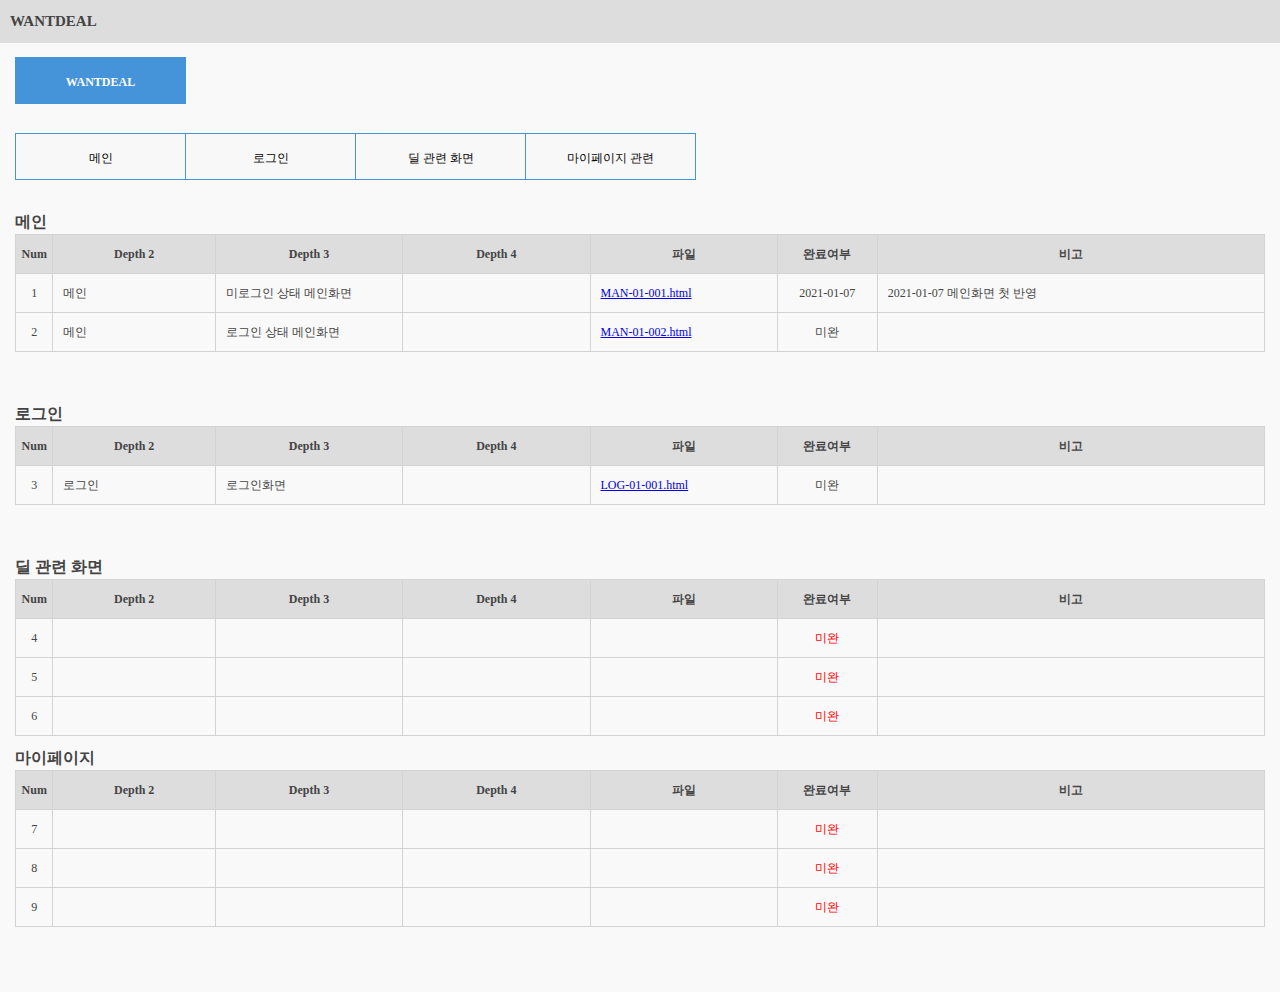
<file: publish/index.html>
<!DOCTYPE html>
<html>

<head>
    <meta charset="UTF-8">
    <title>WANTDEAL - Publish List</title>
    <link rel="stylesheet" type="text/css" href="css/style.css">
    <style type="text/css">
        body {
            background-color: #f9f9f9;
        }
        
        img {
            width: auto !important
        }
        
        * {
            font-size: 12px
        }
        
        .table_type1 {
            margin-bottom: 50px;
        }
        
        .table_type1 tbody tr td:nth-child(1) {
            text-align: center;
        }
        
        .table_type1 tbody tr:hover td {
            background-color: #eeeedd;
        }
        
        .red {
            color: #ff0000;
        }
        
        .green {
            color: #11ff55;
        }
        
        .blue {
            color: #0000ee;
        }
        
        .line {
            text-decoration: line-through;
        }
    </style>
    <script type="text/javascript" src="js/jquery-1.11.3.min.js"></script>
    <script type="text/javascript">
        $(document).ready(function() {
            $('.table_type1 tbody tr').each(function(i) {
                $(this).children('td:eq(0)').text(i + 1);
            })

            $('.mainLink li a').click(function() {
                var i = $(this).parent('li').index();

                $('.mainLink li').removeClass('active');
                $(this).parent().addClass('active');

                $('#content_list').find('.section').hide();
                $('#content_list .tab' + i).show();
            });

            //$('#content_list').find('.section').hide().end().find('.tab0').show();
        })
    </script>
</head>

<body>
    <div id="wrap">

        <div id="content_guide">
            <h1 class="title">WANTDEAL</h1>
        </div>

        <!-- content_list -->
        <div id="content_list">

            <div class="tab_wrap">
                <ul class="tab_line">
                    <li class="active"><a href="#none"><span>WANTDEAL</span></a></li>
                </ul>
            </div>

            <div class="tab_wrap mainLink">
                <ul class="tab_line">
                    <li><a href="#none"><span>메인</span></a></li>
                    <li><a href="#none"><span>로그인</span></a></li>
                    <li><a href="#none"><span>딜 관련 화면</span></a></li>
                    <li><a href="#none"><span>마이페이지 관련</span></a></li>
                </ul>
            </div>

            <!-- section -->
            <div class="section tab0">
                <h2>메인
                    <!--strong style="color:#ff0000;">화면설계서 V1.2 적용완료</strong-->
                </h2>
                <table class="table_type1">
                    <colgroup>
                        <col style="width:3%">
                        <col style="width:13%">
                        <col style="width:15%">
                        <col style="width:15%">
                        <col style="width:15%">
                        <col style="width:8%">
                        <col style="width:auto">
                    </colgroup>
                    <thead>
                        <tr>
                            <th>Num</th>
                            <th>Depth 2</th>
                            <th>Depth 3</th>
                            <th>Depth 4</th>
                            <th>파일</th>
                            <th>완료여부</th>
                            <th>비고</th>
                        </tr>
                    </thead>
                    <tbody>
                        <tr>
                            <td></td>
                            <td>메인</td>
                            <td>미로그인 상태 메인화면</td>
                            <td></td>
                            <td><a href="./html/MAN-01-001.html" target="_blank">MAN-01-001.html</a></td>
                            <td class="c">2021-01-07</td>
                            <td>2021-01-07 메인화면 첫 반영</td>
                        </tr>
                        <tr>
                            <td></td>
                            <td>메인</td>
                            <td>로그인 상태 메인화면</td>
                            <td></td>
                            <td><a href="./html/MAN-01-002.html" target="_blank">MAN-01-002.html</a></td>
                            <td class="c">미완</td>
                            <td></td>
                        </tr>
                    </tbody>
                </table>
            </div>
            <!-- section -->

            <!-- section -->
            <div class="section tab1">
                <h2>로그인
                    <!--strong style="color:#ff0000;">화면설계서 V1.2 적용완료</strong-->
                </h2>
                <table class="table_type1">
                    <colgroup>
                        <col style="width:3%">
                        <col style="width:13%">
                        <col style="width:15%">
                        <col style="width:15%">
                        <col style="width:15%">
                        <col style="width:8%">
                        <col style="width:auto">
                    </colgroup>
                    <thead>
                        <tr>
                            <th>Num</th>
                            <th>Depth 2</th>
                            <th>Depth 3</th>
                            <th>Depth 4</th>
                            <th>파일</th>
                            <th>완료여부</th>
                            <th>비고</th>
                        </tr>
                    </thead>
                    <tbody>
                        <tr>
                            <td></td>
                            <td>로그인</td>
                            <td>로그인화면</td>
                            <td></td>
                            <td><a href="./html/LOG-01-001.html" target="_blank">LOG-01-001.html</a></td>
                            <td class="c">미완</td>
                            <td></td>
                        </tr>
                    </tbody>
                </table>
            </div>
            <!-- section -->

            <!-- section -->
            <div class="section tab2">
                <h2>딜 관련 화면</h2>
                <table class="table_type1" style="margin-bottom:10px;">
                    <colgroup>
                        <col style="width:3%">
                        <col style="width:13%">
                        <col style="width:15%">
                        <col style="width:15%">
                        <col style="width:15%">
                        <col style="width:8%">
                        <col style="width:auto">
                    </colgroup>
                    <thead>
                        <tr>
                            <th>Num</th>
                            <th>Depth 2</th>
                            <th>Depth 3</th>
                            <th>Depth 4</th>
                            <th>파일</th>
                            <th>완료여부</th>
                            <th>비고</th>
                        </tr>
                    </thead>
                    <tbody>
                        <tr>
                            <td></td>
                            <td></td>
                            <td></td>
                            <td></td>
                            <td>
                                <a href="../html/off/OFF-01-001.html" target="_blank"></a>
                            </td>
                            <td class="c red">미완</td>
                            <td></td>
                        </tr>
                        <tr>
                            <td></td>
                            <td></td>
                            <td></td>
                            <td></td>
                            <td>
                                <a href="../html/cer/CER-03-001.html" target="_blank"></a>
                            </td>
                            <td class="c red">미완</td>
                            <td></td>
                        </tr>
                        <tr>
                            <td></td>
                            <td></td>
                            <td></td>
                            <td></td>
                            <td>
                                <a href="../html/off/OFF-02-001.html" target="_blank"></a>
                            </td>
                            <td class="c red">미완</td>
                            <td></td>
                        </tr>
                    </tbody>
                </table>
            </div>
            <!-- section -->

            <!-- section -->
            <div class="section tab3">
                <h2>마이페이지
                    <!--strong style="color:#ff0000;">화면설계서 V1.2 적용완료</strong-->
                </h2>
                <table class="table_type1">
                    <colgroup>
                        <col style="width:3%">
                        <col style="width:13%">
                        <col style="width:15%">
                        <col style="width:15%">
                        <col style="width:15%">
                        <col style="width:8%">
                        <col style="width:auto">
                    </colgroup>
                    <thead>
                        <tr>
                            <th>Num</th>
                            <th>Depth 2</th>
                            <th>Depth 3</th>
                            <th>Depth 4</th>
                            <th>파일</th>
                            <th>완료여부</th>
                            <th>비고</th>
                        </tr>
                    </thead>
                    <tbody>
                        <tr>
                            <td></td>
                            <td></td>
                            <td></td>
                            <td></td>
                            <td>
                                <a href="../html/jon/JON-01-001.html" target="_blank"></a>
                            </td>
                            <td class="c red">미완</td>
                            <td></td>
                        </tr>
                        <tr>
                            <td></td>
                            <td></td>
                            <td></td>
                            <td></td>
                            <td>
                                <a href="../html/jon/JON-02-001.html" target="_blank"></a>
                            </td>
                            <td class="c red">미완</td>
                            <td></td>
                        </tr>
                        <tr>
                            <td></td>
                            <td></td>
                            <td></td>
                            <td></td>
                            <td>
                                <a href="../html/jon/JON-03-001.html" target="_blank"></a>
                            </td>
                            <td class="c red">미완</td>
                            <td></td>
                        </tr>
                    </tbody>
                </table>
            </div>
            <!-- section -->
        </div>
        <!-- content_list -->
    </div>
</body>

</html>
</file>
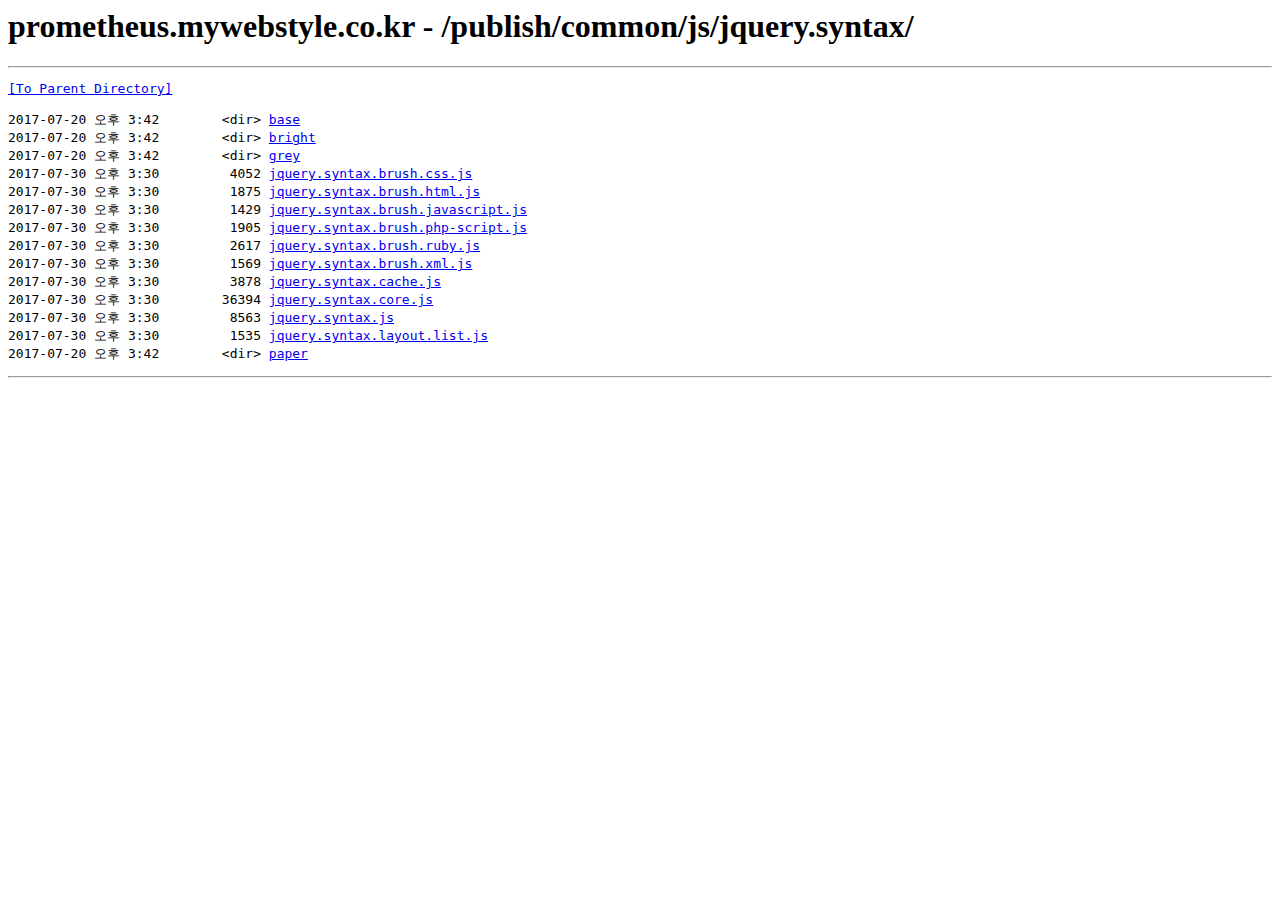
<file: publish/common/js/jquery.syntax/index.html>
<html>
<!-- Mirrored from prometheus.mywebstyle.co.kr/publish/common/js/jquery.syntax/ by HTTrack Website Copier/3.x [XR&CO'2014], Tue, 16 Oct 2018 07:08:24 GMT -->
<!-- Added by HTTrack --><meta http-equiv="content-type" content="text/html;charset=UTF-8" /><!-- /Added by HTTrack -->
<head><title>prometheus.mywebstyle.co.kr - /publish/common/js/jquery.syntax/</title></head><body><H1>prometheus.mywebstyle.co.kr - /publish/common/js/jquery.syntax/</H1><hr>

<pre><A HREF="http://prometheus.mywebstyle.co.kr/publish/common/js/">[To Parent Directory]</A><br><br>2017-07-20 오후 3:42        &lt;dir&gt; <A HREF="base/index.html">base</A><br>2017-07-20 오후 3:42        &lt;dir&gt; <A HREF="bright/index.html">bright</A><br>2017-07-20 오후 3:42        &lt;dir&gt; <A HREF="grey/index.html">grey</A><br>2017-07-30 오후 3:30         4052 <A HREF="jquery.syntax.brush.css.js">jquery.syntax.brush.css.js</A><br>2017-07-30 오후 3:30         1875 <A HREF="jquery.syntax.brush.html.js">jquery.syntax.brush.html.js</A><br>2017-07-30 오후 3:30         1429 <A HREF="jquery.syntax.brush.javascript.js">jquery.syntax.brush.javascript.js</A><br>2017-07-30 오후 3:30         1905 <A HREF="jquery.syntax.brush.php-script.js">jquery.syntax.brush.php-script.js</A><br>2017-07-30 오후 3:30         2617 <A HREF="jquery.syntax.brush.ruby.js">jquery.syntax.brush.ruby.js</A><br>2017-07-30 오후 3:30         1569 <A HREF="jquery.syntax.brush.xml.js">jquery.syntax.brush.xml.js</A><br>2017-07-30 오후 3:30         3878 <A HREF="jquery.syntax.cache.js">jquery.syntax.cache.js</A><br>2017-07-30 오후 3:30        36394 <A HREF="jquery.syntax.core.js">jquery.syntax.core.js</A><br>2017-07-30 오후 3:30         8563 <A HREF="jquery.syntax.js">jquery.syntax.js</A><br>2017-07-30 오후 3:30         1535 <A HREF="jquery.syntax.layout.list.js">jquery.syntax.layout.list.js</A><br>2017-07-20 오후 3:42        &lt;dir&gt; <A HREF="paper/index.html">paper</A><br></pre><hr></body>
<!-- Mirrored from prometheus.mywebstyle.co.kr/publish/common/js/jquery.syntax/ by HTTrack Website Copier/3.x [XR&CO'2014], Tue, 16 Oct 2018 07:08:28 GMT -->
</html>
</file>
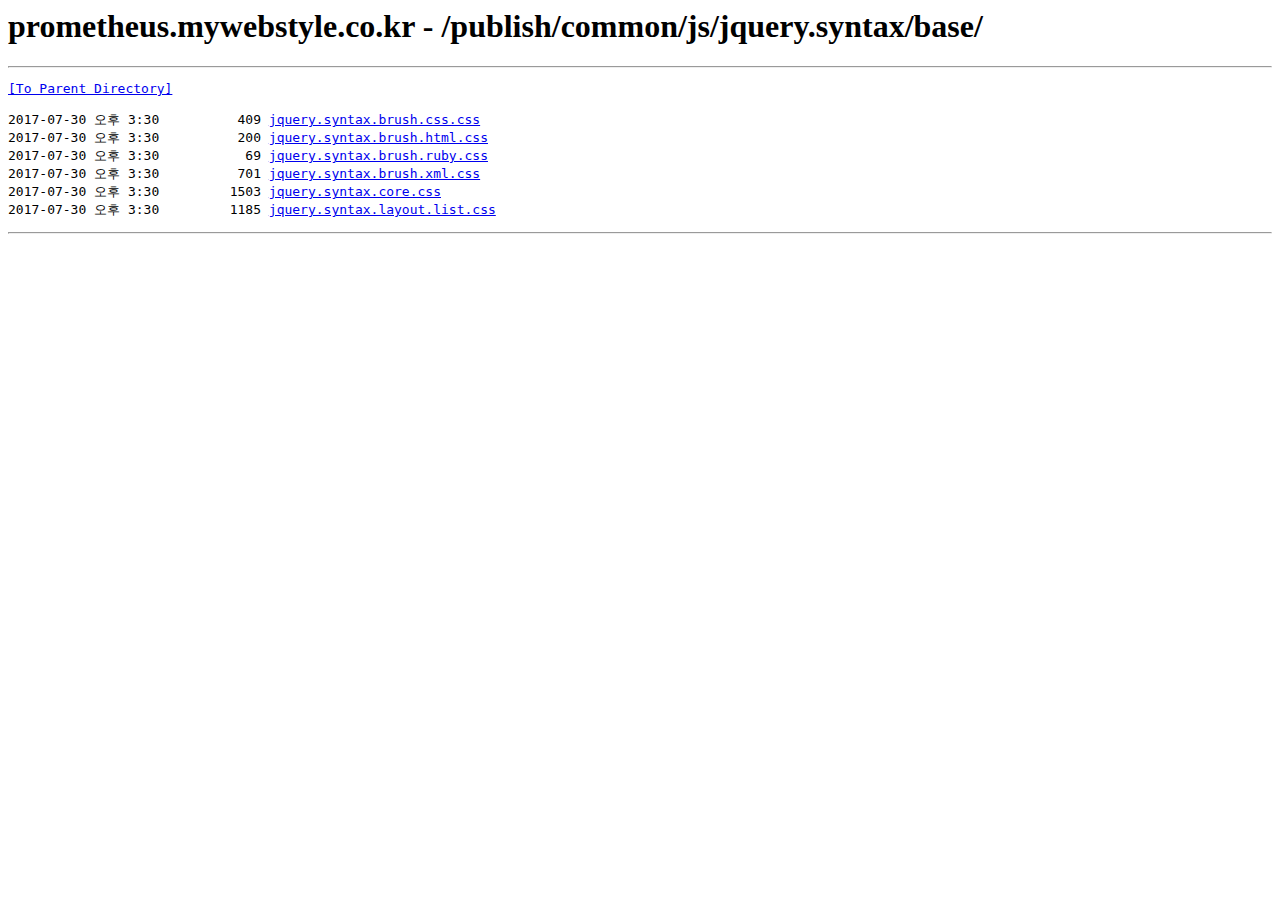
<file: publish/common/js/jquery.syntax/base/index.html>
<html>
<!-- Mirrored from prometheus.mywebstyle.co.kr/publish/common/js/jquery.syntax/base/ by HTTrack Website Copier/3.x [XR&CO'2014], Tue, 16 Oct 2018 07:08:28 GMT -->
<!-- Added by HTTrack --><meta http-equiv="content-type" content="text/html;charset=UTF-8" /><!-- /Added by HTTrack -->
<head><title>prometheus.mywebstyle.co.kr - /publish/common/js/jquery.syntax/base/</title></head><body><H1>prometheus.mywebstyle.co.kr - /publish/common/js/jquery.syntax/base/</H1><hr>

<pre><A HREF="../index.html">[To Parent Directory]</A><br><br>2017-07-30 오후 3:30          409 <A HREF="jquery.syntax.brush.css.css">jquery.syntax.brush.css.css</A><br>2017-07-30 오후 3:30          200 <A HREF="jquery.syntax.brush.html.css">jquery.syntax.brush.html.css</A><br>2017-07-30 오후 3:30           69 <A HREF="jquery.syntax.brush.ruby.css">jquery.syntax.brush.ruby.css</A><br>2017-07-30 오후 3:30          701 <A HREF="jquery.syntax.brush.xml.css">jquery.syntax.brush.xml.css</A><br>2017-07-30 오후 3:30         1503 <A HREF="jquery.syntax.core.css">jquery.syntax.core.css</A><br>2017-07-30 오후 3:30         1185 <A HREF="jquery.syntax.layout.list.css">jquery.syntax.layout.list.css</A><br></pre><hr></body>
<!-- Mirrored from prometheus.mywebstyle.co.kr/publish/common/js/jquery.syntax/base/ by HTTrack Website Copier/3.x [XR&CO'2014], Tue, 16 Oct 2018 07:08:29 GMT -->
</html>
</file>
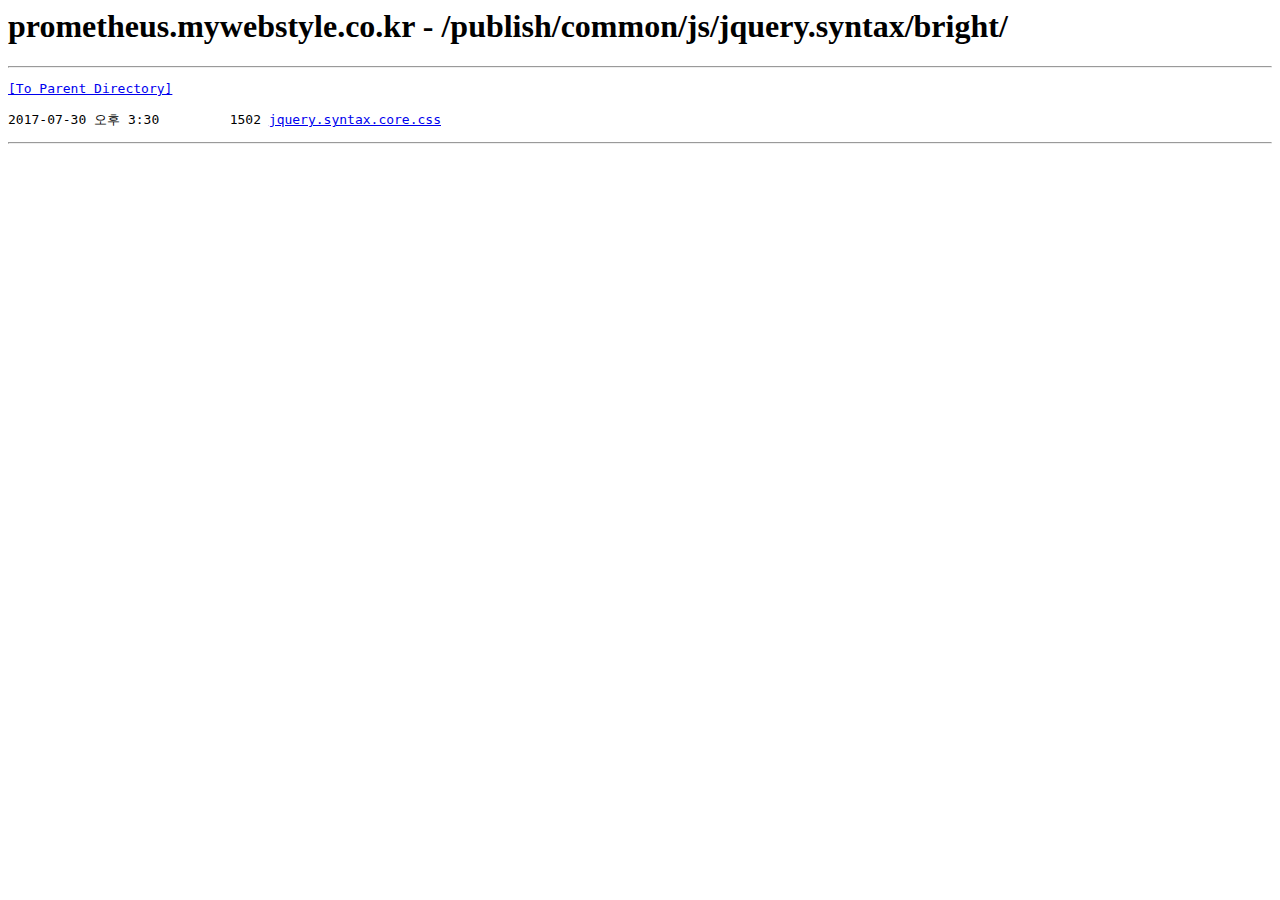
<file: publish/common/js/jquery.syntax/bright/index.html>
<html>
<!-- Mirrored from prometheus.mywebstyle.co.kr/publish/common/js/jquery.syntax/bright/ by HTTrack Website Copier/3.x [XR&CO'2014], Tue, 16 Oct 2018 07:08:30 GMT -->
<!-- Added by HTTrack --><meta http-equiv="content-type" content="text/html;charset=UTF-8" /><!-- /Added by HTTrack -->
<head><title>prometheus.mywebstyle.co.kr - /publish/common/js/jquery.syntax/bright/</title></head><body><H1>prometheus.mywebstyle.co.kr - /publish/common/js/jquery.syntax/bright/</H1><hr>

<pre><A HREF="../index.html">[To Parent Directory]</A><br><br>2017-07-30 오후 3:30         1502 <A HREF="jquery.syntax.core.css">jquery.syntax.core.css</A><br></pre><hr></body>
<!-- Mirrored from prometheus.mywebstyle.co.kr/publish/common/js/jquery.syntax/bright/ by HTTrack Website Copier/3.x [XR&CO'2014], Tue, 16 Oct 2018 07:08:30 GMT -->
</html>
</file>
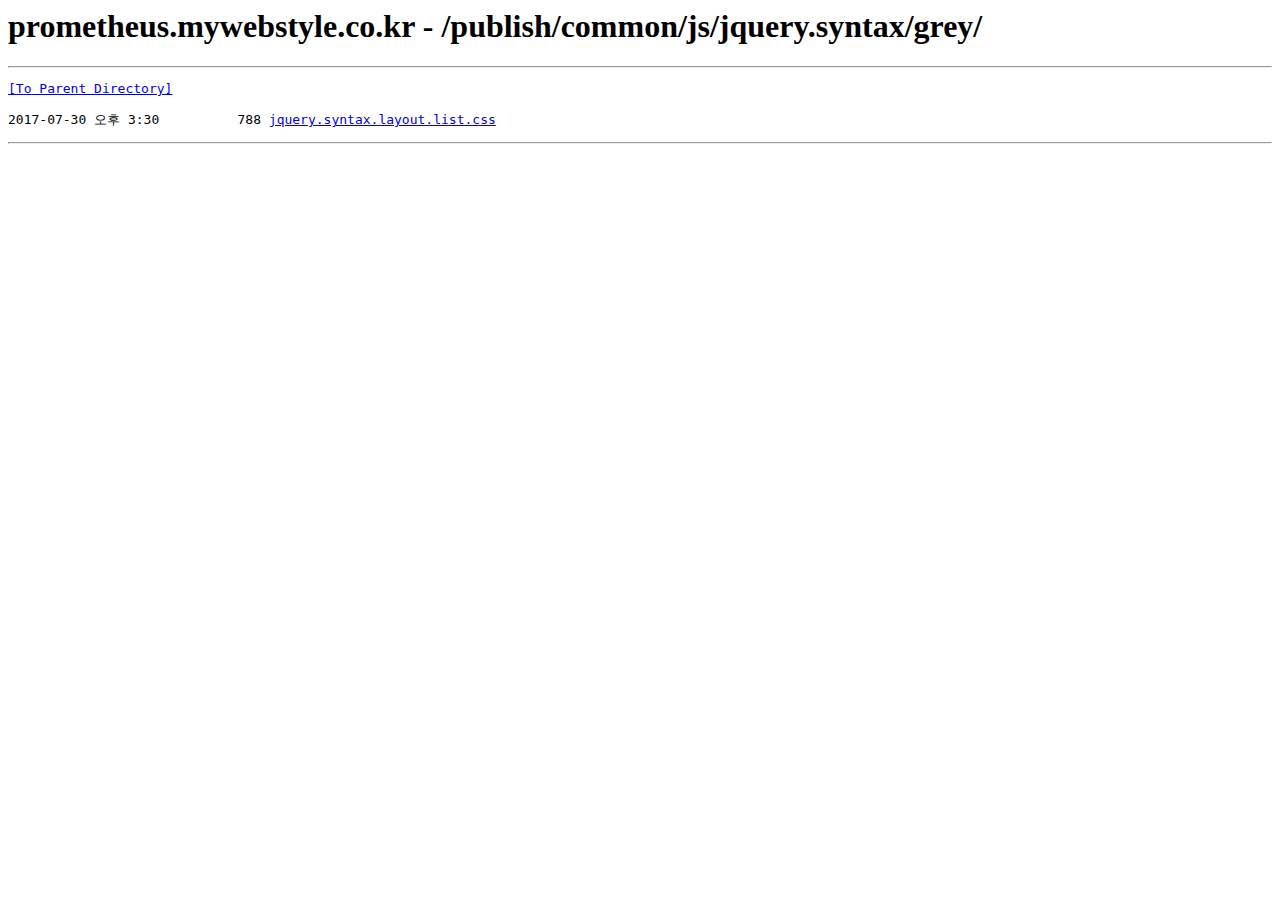
<file: publish/common/js/jquery.syntax/grey/index.html>
<html>
<!-- Mirrored from prometheus.mywebstyle.co.kr/publish/common/js/jquery.syntax/grey/ by HTTrack Website Copier/3.x [XR&CO'2014], Tue, 16 Oct 2018 07:08:30 GMT -->
<!-- Added by HTTrack --><meta http-equiv="content-type" content="text/html;charset=UTF-8" /><!-- /Added by HTTrack -->
<head><title>prometheus.mywebstyle.co.kr - /publish/common/js/jquery.syntax/grey/</title></head><body><H1>prometheus.mywebstyle.co.kr - /publish/common/js/jquery.syntax/grey/</H1><hr>

<pre><A HREF="../index.html">[To Parent Directory]</A><br><br>2017-07-30 오후 3:30          788 <A HREF="jquery.syntax.layout.list.css">jquery.syntax.layout.list.css</A><br></pre><hr></body>
<!-- Mirrored from prometheus.mywebstyle.co.kr/publish/common/js/jquery.syntax/grey/ by HTTrack Website Copier/3.x [XR&CO'2014], Tue, 16 Oct 2018 07:08:30 GMT -->
</html>
</file>
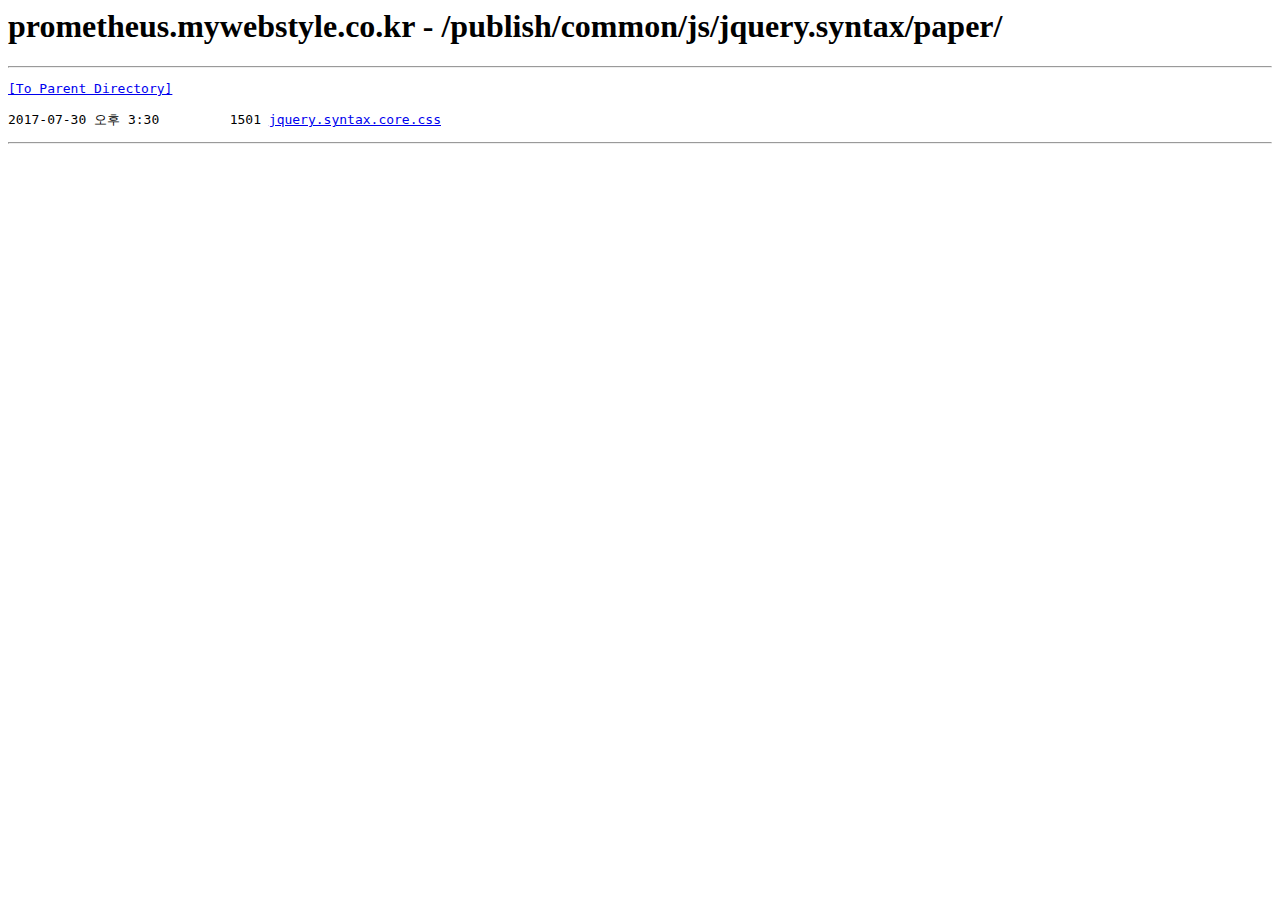
<file: publish/common/js/jquery.syntax/paper/index.html>
<html>
<!-- Mirrored from prometheus.mywebstyle.co.kr/publish/common/js/jquery.syntax/paper/ by HTTrack Website Copier/3.x [XR&CO'2014], Tue, 16 Oct 2018 07:08:32 GMT -->
<!-- Added by HTTrack --><meta http-equiv="content-type" content="text/html;charset=UTF-8" /><!-- /Added by HTTrack -->
<head><title>prometheus.mywebstyle.co.kr - /publish/common/js/jquery.syntax/paper/</title></head><body><H1>prometheus.mywebstyle.co.kr - /publish/common/js/jquery.syntax/paper/</H1><hr>

<pre><A HREF="../index.html">[To Parent Directory]</A><br><br>2017-07-30 오후 3:30         1501 <A HREF="jquery.syntax.core.css">jquery.syntax.core.css</A><br></pre><hr></body>
<!-- Mirrored from prometheus.mywebstyle.co.kr/publish/common/js/jquery.syntax/paper/ by HTTrack Website Copier/3.x [XR&CO'2014], Tue, 16 Oct 2018 07:08:32 GMT -->
</html>
</file>
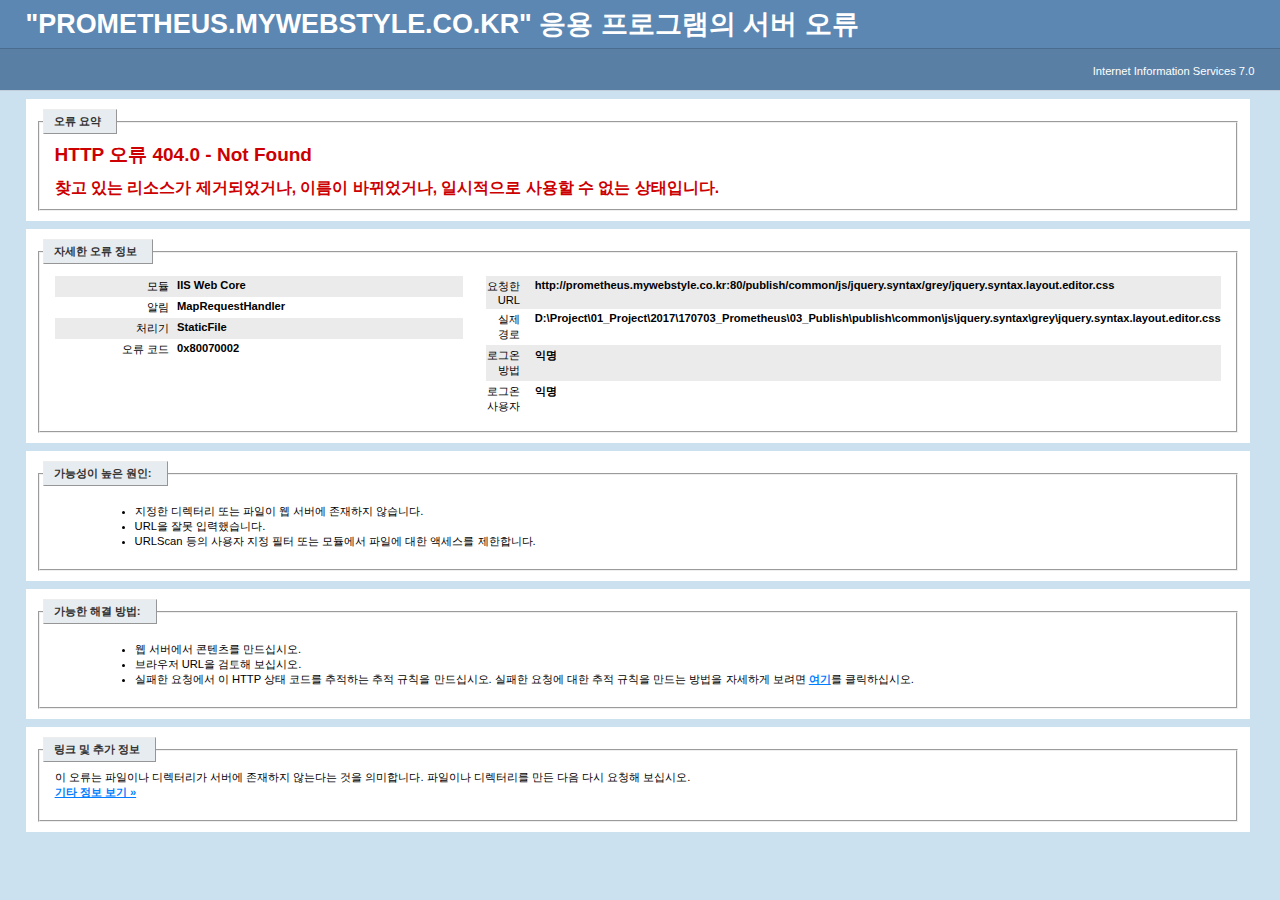
<file: publish/common/js/jquery.syntax/grey/jquery.syntax.layout.editor.html>
<!DOCTYPE html PUBLIC "-//W3C//DTD XHTML 1.0 Strict//EN" "http://www.w3.org/TR/xhtml1/DTD/xhtml1-strict.dtd"> 
<html xmlns="http://www.w3.org/1999/xhtml"> 
<head> 
<title>IIS 7.0 자세한 오류 - 404.0 - Not Found</title> 
<style type="text/css"> 
<!-- 
body{margin:0;font-size:.7em;font-family:Verdana,Arial,Helvetica,sans-serif;background:#CBE1EF;} 
code{margin:0;color:#006600;font-size:1.1em;font-weight:bold;} 
.config_source code{font-size:.8em;color:#000000;} 
pre{margin:0;font-size:1.4em;word-wrap:break-word;} 
ul,ol{margin:10px 0 10px 40px;} 
ul.first,ol.first{margin-top:5px;} 
fieldset{padding:0 15px 10px 15px;} 
.summary-container fieldset{padding-bottom:5px;margin-top:4px;} 
legend.no-expand-all{padding:2px 15px 4px 10px;margin:0 0 0 -12px;} 
legend{color:#333333;padding:4px 15px 4px 10px;margin:4px 0 8px -12px;_margin-top:0px; 
 border-top:1px solid #EDEDED;border-left:1px solid #EDEDED;border-right:1px solid #969696; 
 border-bottom:1px solid #969696;background:#E7ECF0;font-weight:bold;font-size:1em;} 
a:link,a:visited{color:#007EFF;font-weight:bold;} 
a:hover{text-decoration:none;} 
h1{font-size:2.4em;margin:0;color:#FFF;} 
h2{font-size:1.7em;margin:0;color:#CC0000;} 
h3{font-size:1.4em;margin:10px 0 0 0;color:#CC0000;} 
h4{font-size:1.2em;margin:10px 0 5px 0; 
}#header{width:96%;margin:0 0 0 0;padding:6px 2% 6px 2%;font-family:"trebuchet MS",Verdana,sans-serif; 
 color:#FFF;background-color:#5C87B2; 
}#content{margin:0 0 0 2%;position:relative;} 
.summary-container,.content-container{background:#FFF;width:96%;margin-top:8px;padding:10px;position:relative;} 
.config_source{background:#fff5c4;} 
.content-container p{margin:0 0 10px 0; 
}#details-left{width:35%;float:left;margin-right:2%; 
}#details-right{width:63%;float:left; 
}#server_version{width:96%;_height:1px;min-height:1px;margin:0 0 5px 0;padding:11px 2% 8px 2%;color:#FFFFFF; 
 background-color:#5A7FA5;border-bottom:1px solid #C1CFDD;border-top:1px solid #4A6C8E;font-weight:normal; 
 font-size:1em;color:#FFF;text-align:right; 
}#server_version p{margin:5px 0;} 
table{margin:4px 0 4px 0;width:100%;border:none;} 
td,th{vertical-align:top;padding:3px 0;text-align:left;font-weight:bold;border:none;} 
th{width:30%;text-align:right;padding-right:2%;font-weight:normal;} 
thead th{background-color:#ebebeb;width:25%; 
}#details-right th{width:20%;} 
table tr.alt td,table tr.alt th{background-color:#ebebeb;} 
.highlight-code{color:#CC0000;font-weight:bold;font-style:italic;} 
.clear{clear:both;} 
.preferred{padding:0 5px 2px 5px;font-weight:normal;background:#006633;color:#FFF;font-size:.8em;} 
--> 
</style> 
 
</head> 
<body> 
<div id="header"><h1>"PROMETHEUS.MYWEBSTYLE.CO.KR" 응용 프로그램의 서버 오류</h1></div> 
<div id="server_version"><p>Internet Information Services 7.0</p></div> 
<div id="content"> 
<div class="content-container"> 
 <fieldset><legend>오류 요약</legend> 
  <h2>HTTP 오류 404.0 - Not Found</h2> 
  <h3>찾고 있는 리소스가 제거되었거나, 이름이 바뀌었거나, 일시적으로 사용할 수 없는 상태입니다.</h3> 
 </fieldset> 
</div> 
<div class="content-container"> 
 <fieldset><legend>자세한 오류 정보</legend> 
  <div id="details-left"> 
   <table border="0" cellpadding="0" cellspacing="0"> 
    <tr class="alt"><th>모듈</th><td>IIS Web Core</td></tr> 
    <tr><th>알림</th><td>MapRequestHandler</td></tr> 
    <tr class="alt"><th>처리기</th><td>StaticFile</td></tr> 
    <tr><th>오류 코드</th><td>0x80070002</td></tr> 
     
   </table> 
  </div> 
  <div id="details-right"> 
   <table border="0" cellpadding="0" cellspacing="0"> 
    <tr class="alt"><th>요청한 URL</th><td>http://prometheus.mywebstyle.co.kr:80/publish/common/js/jquery.syntax/grey/jquery.syntax.layout.editor.css</td></tr> 
    <tr><th>실제 경로</th><td>D:\Project\01_Project\2017\170703_Prometheus\03_Publish\publish\common\js\jquery.syntax\grey\jquery.syntax.layout.editor.css</td></tr> 
    <tr class="alt"><th>로그온 방법</th><td>익명</td></tr> 
    <tr><th>로그온 사용자</th><td>익명</td></tr> 
     
   </table> 
   <div class="clear"></div> 
  </div> 
 </fieldset> 
</div> 
<div class="content-container"> 
 <fieldset><legend>가능성이 높은 원인:</legend> 
  <ul> 	<li>지정한 디렉터리 또는 파일이 웹 서버에 존재하지 않습니다.</li> 	<li>URL을 잘못 입력했습니다.</li> 	<li>URLScan 등의 사용자 지정 필터 또는 모듈에서 파일에 대한 액세스를 제한합니다.</li> </ul> 
 </fieldset> 
</div> 
<div class="content-container"> 
 <fieldset><legend>가능한 해결 방법:</legend> 
  <ul> 	<li>웹 서버에서 콘텐츠를 만드십시오.</li> 	<li>브라우저 URL을 검토해 보십시오.</li> 	<li>실패한 요청에서 이 HTTP 상태 코드를 추적하는 추적 규칙을 만드십시오. 실패한 요청에 대한 추적 규칙을 만드는 방법을 자세하게 보려면 <a href="http://go.microsoft.com/fwlink/?LinkID=66439">여기</a>를 클릭하십시오. </li> </ul> 
 </fieldset> 
</div> 
 
 
<div class="content-container"> 
 <fieldset><legend>링크 및 추가 정보</legend> 
  이 오류는 파일이나 디렉터리가 서버에 존재하지 않는다는 것을 의미합니다. 파일이나 디렉터리를 만든 다음 다시 요청해 보십시오. 
  <p><a href="http://go.microsoft.com/fwlink/?LinkID=62293&amp;IIS70Error=404,0,0x80070002,6002">기타 정보 보기 &raquo;</a></p> 
   
 </fieldset> 
</div> 
</div> 
</body> 
</html>
</file>
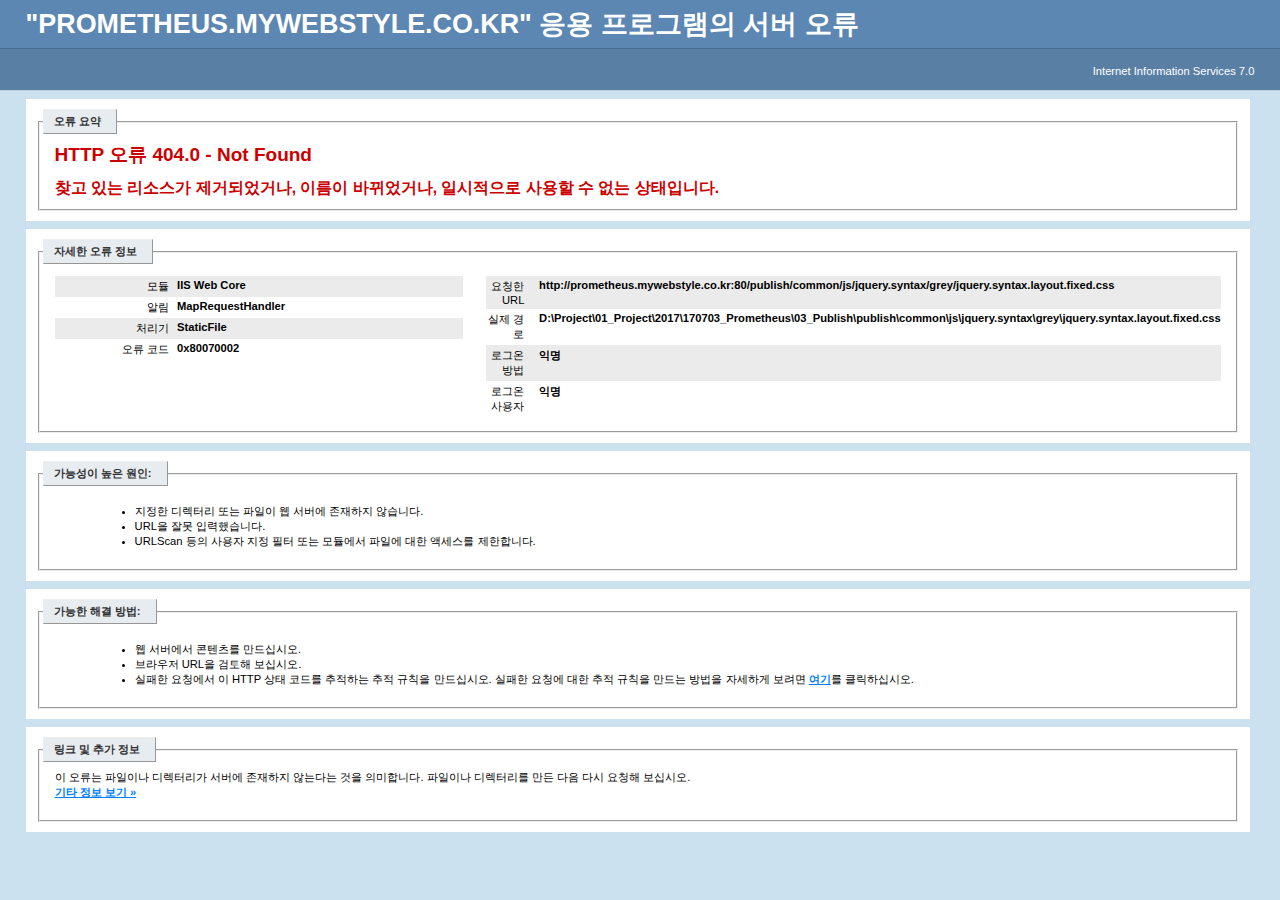
<file: publish/common/js/jquery.syntax/grey/jquery.syntax.layout.fixed.html>
<!DOCTYPE html PUBLIC "-//W3C//DTD XHTML 1.0 Strict//EN" "http://www.w3.org/TR/xhtml1/DTD/xhtml1-strict.dtd"> 
<html xmlns="http://www.w3.org/1999/xhtml"> 
<head> 
<title>IIS 7.0 자세한 오류 - 404.0 - Not Found</title> 
<style type="text/css"> 
<!-- 
body{margin:0;font-size:.7em;font-family:Verdana,Arial,Helvetica,sans-serif;background:#CBE1EF;} 
code{margin:0;color:#006600;font-size:1.1em;font-weight:bold;} 
.config_source code{font-size:.8em;color:#000000;} 
pre{margin:0;font-size:1.4em;word-wrap:break-word;} 
ul,ol{margin:10px 0 10px 40px;} 
ul.first,ol.first{margin-top:5px;} 
fieldset{padding:0 15px 10px 15px;} 
.summary-container fieldset{padding-bottom:5px;margin-top:4px;} 
legend.no-expand-all{padding:2px 15px 4px 10px;margin:0 0 0 -12px;} 
legend{color:#333333;padding:4px 15px 4px 10px;margin:4px 0 8px -12px;_margin-top:0px; 
 border-top:1px solid #EDEDED;border-left:1px solid #EDEDED;border-right:1px solid #969696; 
 border-bottom:1px solid #969696;background:#E7ECF0;font-weight:bold;font-size:1em;} 
a:link,a:visited{color:#007EFF;font-weight:bold;} 
a:hover{text-decoration:none;} 
h1{font-size:2.4em;margin:0;color:#FFF;} 
h2{font-size:1.7em;margin:0;color:#CC0000;} 
h3{font-size:1.4em;margin:10px 0 0 0;color:#CC0000;} 
h4{font-size:1.2em;margin:10px 0 5px 0; 
}#header{width:96%;margin:0 0 0 0;padding:6px 2% 6px 2%;font-family:"trebuchet MS",Verdana,sans-serif; 
 color:#FFF;background-color:#5C87B2; 
}#content{margin:0 0 0 2%;position:relative;} 
.summary-container,.content-container{background:#FFF;width:96%;margin-top:8px;padding:10px;position:relative;} 
.config_source{background:#fff5c4;} 
.content-container p{margin:0 0 10px 0; 
}#details-left{width:35%;float:left;margin-right:2%; 
}#details-right{width:63%;float:left; 
}#server_version{width:96%;_height:1px;min-height:1px;margin:0 0 5px 0;padding:11px 2% 8px 2%;color:#FFFFFF; 
 background-color:#5A7FA5;border-bottom:1px solid #C1CFDD;border-top:1px solid #4A6C8E;font-weight:normal; 
 font-size:1em;color:#FFF;text-align:right; 
}#server_version p{margin:5px 0;} 
table{margin:4px 0 4px 0;width:100%;border:none;} 
td,th{vertical-align:top;padding:3px 0;text-align:left;font-weight:bold;border:none;} 
th{width:30%;text-align:right;padding-right:2%;font-weight:normal;} 
thead th{background-color:#ebebeb;width:25%; 
}#details-right th{width:20%;} 
table tr.alt td,table tr.alt th{background-color:#ebebeb;} 
.highlight-code{color:#CC0000;font-weight:bold;font-style:italic;} 
.clear{clear:both;} 
.preferred{padding:0 5px 2px 5px;font-weight:normal;background:#006633;color:#FFF;font-size:.8em;} 
--> 
</style> 
 
</head> 
<body> 
<div id="header"><h1>"PROMETHEUS.MYWEBSTYLE.CO.KR" 응용 프로그램의 서버 오류</h1></div> 
<div id="server_version"><p>Internet Information Services 7.0</p></div> 
<div id="content"> 
<div class="content-container"> 
 <fieldset><legend>오류 요약</legend> 
  <h2>HTTP 오류 404.0 - Not Found</h2> 
  <h3>찾고 있는 리소스가 제거되었거나, 이름이 바뀌었거나, 일시적으로 사용할 수 없는 상태입니다.</h3> 
 </fieldset> 
</div> 
<div class="content-container"> 
 <fieldset><legend>자세한 오류 정보</legend> 
  <div id="details-left"> 
   <table border="0" cellpadding="0" cellspacing="0"> 
    <tr class="alt"><th>모듈</th><td>IIS Web Core</td></tr> 
    <tr><th>알림</th><td>MapRequestHandler</td></tr> 
    <tr class="alt"><th>처리기</th><td>StaticFile</td></tr> 
    <tr><th>오류 코드</th><td>0x80070002</td></tr> 
     
   </table> 
  </div> 
  <div id="details-right"> 
   <table border="0" cellpadding="0" cellspacing="0"> 
    <tr class="alt"><th>요청한 URL</th><td>http://prometheus.mywebstyle.co.kr:80/publish/common/js/jquery.syntax/grey/jquery.syntax.layout.fixed.css</td></tr> 
    <tr><th>실제 경로</th><td>D:\Project\01_Project\2017\170703_Prometheus\03_Publish\publish\common\js\jquery.syntax\grey\jquery.syntax.layout.fixed.css</td></tr> 
    <tr class="alt"><th>로그온 방법</th><td>익명</td></tr> 
    <tr><th>로그온 사용자</th><td>익명</td></tr> 
     
   </table> 
   <div class="clear"></div> 
  </div> 
 </fieldset> 
</div> 
<div class="content-container"> 
 <fieldset><legend>가능성이 높은 원인:</legend> 
  <ul> 	<li>지정한 디렉터리 또는 파일이 웹 서버에 존재하지 않습니다.</li> 	<li>URL을 잘못 입력했습니다.</li> 	<li>URLScan 등의 사용자 지정 필터 또는 모듈에서 파일에 대한 액세스를 제한합니다.</li> </ul> 
 </fieldset> 
</div> 
<div class="content-container"> 
 <fieldset><legend>가능한 해결 방법:</legend> 
  <ul> 	<li>웹 서버에서 콘텐츠를 만드십시오.</li> 	<li>브라우저 URL을 검토해 보십시오.</li> 	<li>실패한 요청에서 이 HTTP 상태 코드를 추적하는 추적 규칙을 만드십시오. 실패한 요청에 대한 추적 규칙을 만드는 방법을 자세하게 보려면 <a href="http://go.microsoft.com/fwlink/?LinkID=66439">여기</a>를 클릭하십시오. </li> </ul> 
 </fieldset> 
</div> 
 
 
<div class="content-container"> 
 <fieldset><legend>링크 및 추가 정보</legend> 
  이 오류는 파일이나 디렉터리가 서버에 존재하지 않는다는 것을 의미합니다. 파일이나 디렉터리를 만든 다음 다시 요청해 보십시오. 
  <p><a href="http://go.microsoft.com/fwlink/?LinkID=62293&amp;IIS70Error=404,0,0x80070002,6002">기타 정보 보기 &raquo;</a></p> 
   
 </fieldset> 
</div> 
</div> 
</body> 
</html>
</file>
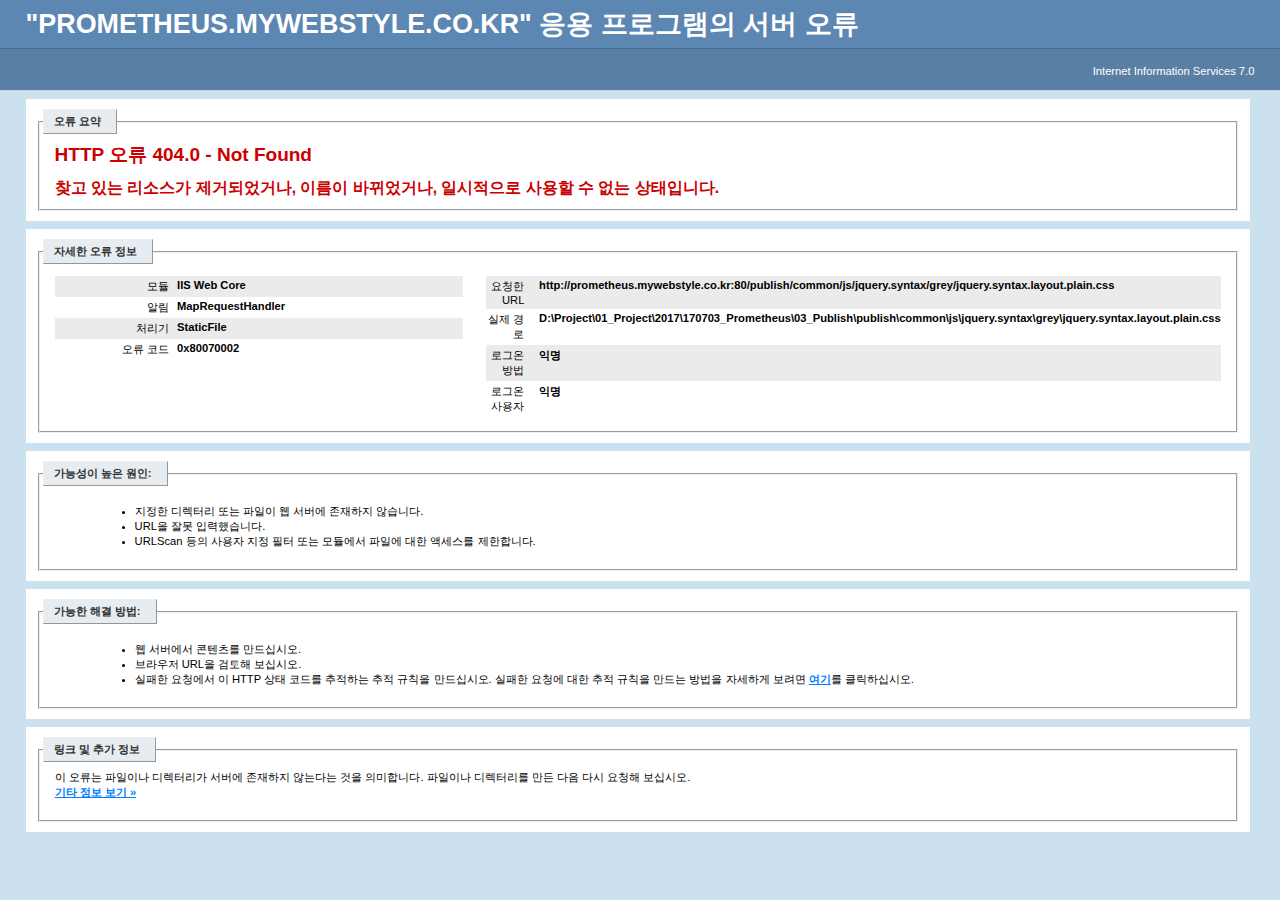
<file: publish/common/js/jquery.syntax/grey/jquery.syntax.layout.plain.html>
<!DOCTYPE html PUBLIC "-//W3C//DTD XHTML 1.0 Strict//EN" "http://www.w3.org/TR/xhtml1/DTD/xhtml1-strict.dtd"> 
<html xmlns="http://www.w3.org/1999/xhtml"> 
<head> 
<title>IIS 7.0 자세한 오류 - 404.0 - Not Found</title> 
<style type="text/css"> 
<!-- 
body{margin:0;font-size:.7em;font-family:Verdana,Arial,Helvetica,sans-serif;background:#CBE1EF;} 
code{margin:0;color:#006600;font-size:1.1em;font-weight:bold;} 
.config_source code{font-size:.8em;color:#000000;} 
pre{margin:0;font-size:1.4em;word-wrap:break-word;} 
ul,ol{margin:10px 0 10px 40px;} 
ul.first,ol.first{margin-top:5px;} 
fieldset{padding:0 15px 10px 15px;} 
.summary-container fieldset{padding-bottom:5px;margin-top:4px;} 
legend.no-expand-all{padding:2px 15px 4px 10px;margin:0 0 0 -12px;} 
legend{color:#333333;padding:4px 15px 4px 10px;margin:4px 0 8px -12px;_margin-top:0px; 
 border-top:1px solid #EDEDED;border-left:1px solid #EDEDED;border-right:1px solid #969696; 
 border-bottom:1px solid #969696;background:#E7ECF0;font-weight:bold;font-size:1em;} 
a:link,a:visited{color:#007EFF;font-weight:bold;} 
a:hover{text-decoration:none;} 
h1{font-size:2.4em;margin:0;color:#FFF;} 
h2{font-size:1.7em;margin:0;color:#CC0000;} 
h3{font-size:1.4em;margin:10px 0 0 0;color:#CC0000;} 
h4{font-size:1.2em;margin:10px 0 5px 0; 
}#header{width:96%;margin:0 0 0 0;padding:6px 2% 6px 2%;font-family:"trebuchet MS",Verdana,sans-serif; 
 color:#FFF;background-color:#5C87B2; 
}#content{margin:0 0 0 2%;position:relative;} 
.summary-container,.content-container{background:#FFF;width:96%;margin-top:8px;padding:10px;position:relative;} 
.config_source{background:#fff5c4;} 
.content-container p{margin:0 0 10px 0; 
}#details-left{width:35%;float:left;margin-right:2%; 
}#details-right{width:63%;float:left; 
}#server_version{width:96%;_height:1px;min-height:1px;margin:0 0 5px 0;padding:11px 2% 8px 2%;color:#FFFFFF; 
 background-color:#5A7FA5;border-bottom:1px solid #C1CFDD;border-top:1px solid #4A6C8E;font-weight:normal; 
 font-size:1em;color:#FFF;text-align:right; 
}#server_version p{margin:5px 0;} 
table{margin:4px 0 4px 0;width:100%;border:none;} 
td,th{vertical-align:top;padding:3px 0;text-align:left;font-weight:bold;border:none;} 
th{width:30%;text-align:right;padding-right:2%;font-weight:normal;} 
thead th{background-color:#ebebeb;width:25%; 
}#details-right th{width:20%;} 
table tr.alt td,table tr.alt th{background-color:#ebebeb;} 
.highlight-code{color:#CC0000;font-weight:bold;font-style:italic;} 
.clear{clear:both;} 
.preferred{padding:0 5px 2px 5px;font-weight:normal;background:#006633;color:#FFF;font-size:.8em;} 
--> 
</style> 
 
</head> 
<body> 
<div id="header"><h1>"PROMETHEUS.MYWEBSTYLE.CO.KR" 응용 프로그램의 서버 오류</h1></div> 
<div id="server_version"><p>Internet Information Services 7.0</p></div> 
<div id="content"> 
<div class="content-container"> 
 <fieldset><legend>오류 요약</legend> 
  <h2>HTTP 오류 404.0 - Not Found</h2> 
  <h3>찾고 있는 리소스가 제거되었거나, 이름이 바뀌었거나, 일시적으로 사용할 수 없는 상태입니다.</h3> 
 </fieldset> 
</div> 
<div class="content-container"> 
 <fieldset><legend>자세한 오류 정보</legend> 
  <div id="details-left"> 
   <table border="0" cellpadding="0" cellspacing="0"> 
    <tr class="alt"><th>모듈</th><td>IIS Web Core</td></tr> 
    <tr><th>알림</th><td>MapRequestHandler</td></tr> 
    <tr class="alt"><th>처리기</th><td>StaticFile</td></tr> 
    <tr><th>오류 코드</th><td>0x80070002</td></tr> 
     
   </table> 
  </div> 
  <div id="details-right"> 
   <table border="0" cellpadding="0" cellspacing="0"> 
    <tr class="alt"><th>요청한 URL</th><td>http://prometheus.mywebstyle.co.kr:80/publish/common/js/jquery.syntax/grey/jquery.syntax.layout.plain.css</td></tr> 
    <tr><th>실제 경로</th><td>D:\Project\01_Project\2017\170703_Prometheus\03_Publish\publish\common\js\jquery.syntax\grey\jquery.syntax.layout.plain.css</td></tr> 
    <tr class="alt"><th>로그온 방법</th><td>익명</td></tr> 
    <tr><th>로그온 사용자</th><td>익명</td></tr> 
     
   </table> 
   <div class="clear"></div> 
  </div> 
 </fieldset> 
</div> 
<div class="content-container"> 
 <fieldset><legend>가능성이 높은 원인:</legend> 
  <ul> 	<li>지정한 디렉터리 또는 파일이 웹 서버에 존재하지 않습니다.</li> 	<li>URL을 잘못 입력했습니다.</li> 	<li>URLScan 등의 사용자 지정 필터 또는 모듈에서 파일에 대한 액세스를 제한합니다.</li> </ul> 
 </fieldset> 
</div> 
<div class="content-container"> 
 <fieldset><legend>가능한 해결 방법:</legend> 
  <ul> 	<li>웹 서버에서 콘텐츠를 만드십시오.</li> 	<li>브라우저 URL을 검토해 보십시오.</li> 	<li>실패한 요청에서 이 HTTP 상태 코드를 추적하는 추적 규칙을 만드십시오. 실패한 요청에 대한 추적 규칙을 만드는 방법을 자세하게 보려면 <a href="http://go.microsoft.com/fwlink/?LinkID=66439">여기</a>를 클릭하십시오. </li> </ul> 
 </fieldset> 
</div> 
 
 
<div class="content-container"> 
 <fieldset><legend>링크 및 추가 정보</legend> 
  이 오류는 파일이나 디렉터리가 서버에 존재하지 않는다는 것을 의미합니다. 파일이나 디렉터리를 만든 다음 다시 요청해 보십시오. 
  <p><a href="http://go.microsoft.com/fwlink/?LinkID=62293&amp;IIS70Error=404,0,0x80070002,6002">기타 정보 보기 &raquo;</a></p> 
   
 </fieldset> 
</div> 
</div> 
</body> 
</html>
</file>
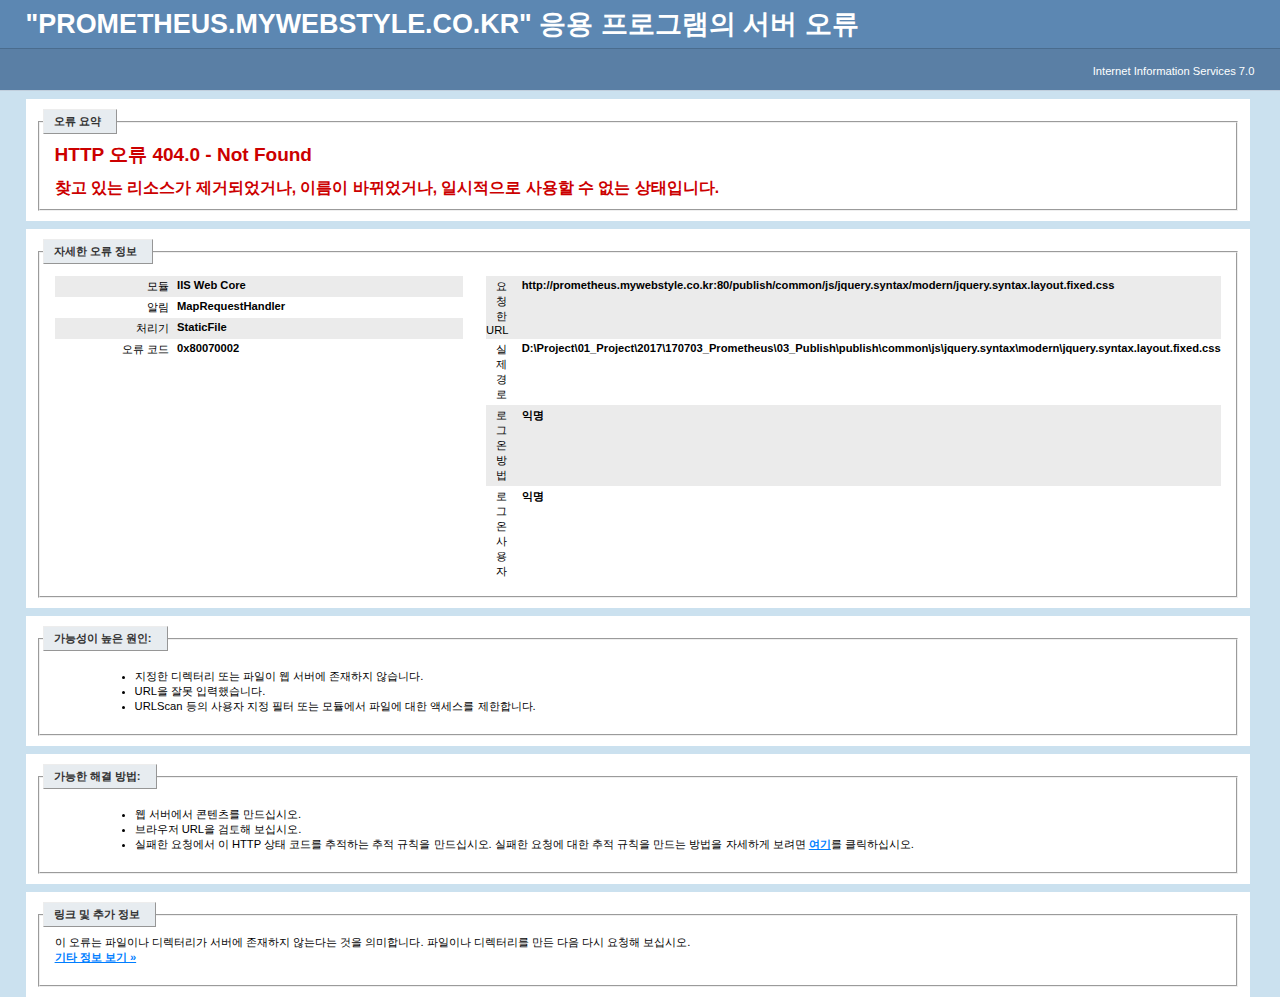
<file: publish/common/js/jquery.syntax/modern/jquery.syntax.layout.fixed.html>
<!DOCTYPE html PUBLIC "-//W3C//DTD XHTML 1.0 Strict//EN" "http://www.w3.org/TR/xhtml1/DTD/xhtml1-strict.dtd"> 
<html xmlns="http://www.w3.org/1999/xhtml"> 
<head> 
<title>IIS 7.0 자세한 오류 - 404.0 - Not Found</title> 
<style type="text/css"> 
<!-- 
body{margin:0;font-size:.7em;font-family:Verdana,Arial,Helvetica,sans-serif;background:#CBE1EF;} 
code{margin:0;color:#006600;font-size:1.1em;font-weight:bold;} 
.config_source code{font-size:.8em;color:#000000;} 
pre{margin:0;font-size:1.4em;word-wrap:break-word;} 
ul,ol{margin:10px 0 10px 40px;} 
ul.first,ol.first{margin-top:5px;} 
fieldset{padding:0 15px 10px 15px;} 
.summary-container fieldset{padding-bottom:5px;margin-top:4px;} 
legend.no-expand-all{padding:2px 15px 4px 10px;margin:0 0 0 -12px;} 
legend{color:#333333;padding:4px 15px 4px 10px;margin:4px 0 8px -12px;_margin-top:0px; 
 border-top:1px solid #EDEDED;border-left:1px solid #EDEDED;border-right:1px solid #969696; 
 border-bottom:1px solid #969696;background:#E7ECF0;font-weight:bold;font-size:1em;} 
a:link,a:visited{color:#007EFF;font-weight:bold;} 
a:hover{text-decoration:none;} 
h1{font-size:2.4em;margin:0;color:#FFF;} 
h2{font-size:1.7em;margin:0;color:#CC0000;} 
h3{font-size:1.4em;margin:10px 0 0 0;color:#CC0000;} 
h4{font-size:1.2em;margin:10px 0 5px 0; 
}#header{width:96%;margin:0 0 0 0;padding:6px 2% 6px 2%;font-family:"trebuchet MS",Verdana,sans-serif; 
 color:#FFF;background-color:#5C87B2; 
}#content{margin:0 0 0 2%;position:relative;} 
.summary-container,.content-container{background:#FFF;width:96%;margin-top:8px;padding:10px;position:relative;} 
.config_source{background:#fff5c4;} 
.content-container p{margin:0 0 10px 0; 
}#details-left{width:35%;float:left;margin-right:2%; 
}#details-right{width:63%;float:left; 
}#server_version{width:96%;_height:1px;min-height:1px;margin:0 0 5px 0;padding:11px 2% 8px 2%;color:#FFFFFF; 
 background-color:#5A7FA5;border-bottom:1px solid #C1CFDD;border-top:1px solid #4A6C8E;font-weight:normal; 
 font-size:1em;color:#FFF;text-align:right; 
}#server_version p{margin:5px 0;} 
table{margin:4px 0 4px 0;width:100%;border:none;} 
td,th{vertical-align:top;padding:3px 0;text-align:left;font-weight:bold;border:none;} 
th{width:30%;text-align:right;padding-right:2%;font-weight:normal;} 
thead th{background-color:#ebebeb;width:25%; 
}#details-right th{width:20%;} 
table tr.alt td,table tr.alt th{background-color:#ebebeb;} 
.highlight-code{color:#CC0000;font-weight:bold;font-style:italic;} 
.clear{clear:both;} 
.preferred{padding:0 5px 2px 5px;font-weight:normal;background:#006633;color:#FFF;font-size:.8em;} 
--> 
</style> 
 
</head> 
<body> 
<div id="header"><h1>"PROMETHEUS.MYWEBSTYLE.CO.KR" 응용 프로그램의 서버 오류</h1></div> 
<div id="server_version"><p>Internet Information Services 7.0</p></div> 
<div id="content"> 
<div class="content-container"> 
 <fieldset><legend>오류 요약</legend> 
  <h2>HTTP 오류 404.0 - Not Found</h2> 
  <h3>찾고 있는 리소스가 제거되었거나, 이름이 바뀌었거나, 일시적으로 사용할 수 없는 상태입니다.</h3> 
 </fieldset> 
</div> 
<div class="content-container"> 
 <fieldset><legend>자세한 오류 정보</legend> 
  <div id="details-left"> 
   <table border="0" cellpadding="0" cellspacing="0"> 
    <tr class="alt"><th>모듈</th><td>IIS Web Core</td></tr> 
    <tr><th>알림</th><td>MapRequestHandler</td></tr> 
    <tr class="alt"><th>처리기</th><td>StaticFile</td></tr> 
    <tr><th>오류 코드</th><td>0x80070002</td></tr> 
     
   </table> 
  </div> 
  <div id="details-right"> 
   <table border="0" cellpadding="0" cellspacing="0"> 
    <tr class="alt"><th>요청한 URL</th><td>http://prometheus.mywebstyle.co.kr:80/publish/common/js/jquery.syntax/modern/jquery.syntax.layout.fixed.css</td></tr> 
    <tr><th>실제 경로</th><td>D:\Project\01_Project\2017\170703_Prometheus\03_Publish\publish\common\js\jquery.syntax\modern\jquery.syntax.layout.fixed.css</td></tr> 
    <tr class="alt"><th>로그온 방법</th><td>익명</td></tr> 
    <tr><th>로그온 사용자</th><td>익명</td></tr> 
     
   </table> 
   <div class="clear"></div> 
  </div> 
 </fieldset> 
</div> 
<div class="content-container"> 
 <fieldset><legend>가능성이 높은 원인:</legend> 
  <ul> 	<li>지정한 디렉터리 또는 파일이 웹 서버에 존재하지 않습니다.</li> 	<li>URL을 잘못 입력했습니다.</li> 	<li>URLScan 등의 사용자 지정 필터 또는 모듈에서 파일에 대한 액세스를 제한합니다.</li> </ul> 
 </fieldset> 
</div> 
<div class="content-container"> 
 <fieldset><legend>가능한 해결 방법:</legend> 
  <ul> 	<li>웹 서버에서 콘텐츠를 만드십시오.</li> 	<li>브라우저 URL을 검토해 보십시오.</li> 	<li>실패한 요청에서 이 HTTP 상태 코드를 추적하는 추적 규칙을 만드십시오. 실패한 요청에 대한 추적 규칙을 만드는 방법을 자세하게 보려면 <a href="http://go.microsoft.com/fwlink/?LinkID=66439">여기</a>를 클릭하십시오. </li> </ul> 
 </fieldset> 
</div> 
 
 
<div class="content-container"> 
 <fieldset><legend>링크 및 추가 정보</legend> 
  이 오류는 파일이나 디렉터리가 서버에 존재하지 않는다는 것을 의미합니다. 파일이나 디렉터리를 만든 다음 다시 요청해 보십시오. 
  <p><a href="http://go.microsoft.com/fwlink/?LinkID=62293&amp;IIS70Error=404,0,0x80070002,6002">기타 정보 보기 &raquo;</a></p> 
   
 </fieldset> 
</div> 
</div> 
</body> 
</html>
</file>
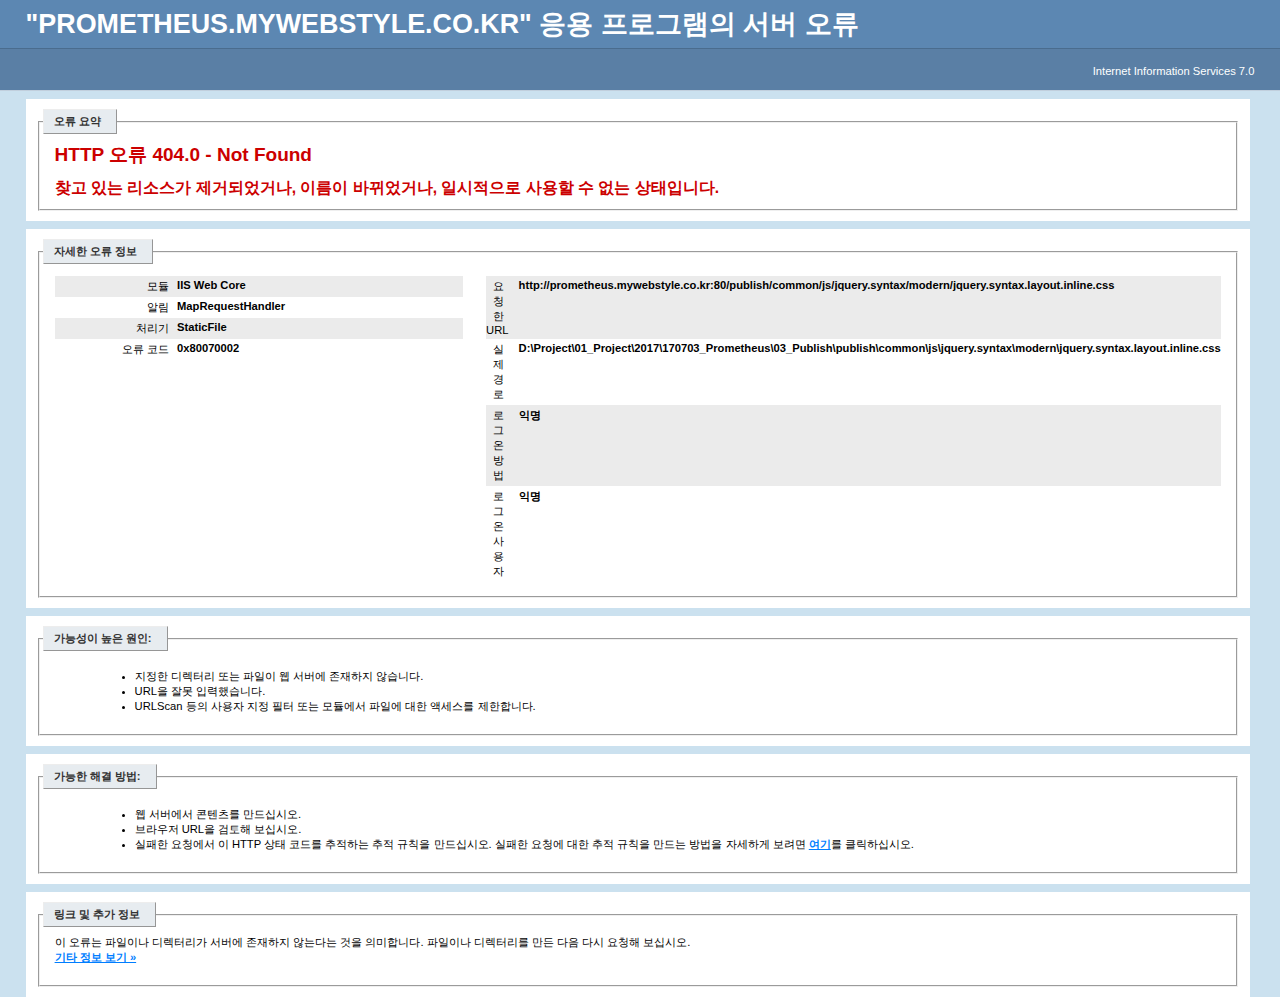
<file: publish/common/js/jquery.syntax/modern/jquery.syntax.layout.inline.html>
<!DOCTYPE html PUBLIC "-//W3C//DTD XHTML 1.0 Strict//EN" "http://www.w3.org/TR/xhtml1/DTD/xhtml1-strict.dtd"> 
<html xmlns="http://www.w3.org/1999/xhtml"> 
<head> 
<title>IIS 7.0 자세한 오류 - 404.0 - Not Found</title> 
<style type="text/css"> 
<!-- 
body{margin:0;font-size:.7em;font-family:Verdana,Arial,Helvetica,sans-serif;background:#CBE1EF;} 
code{margin:0;color:#006600;font-size:1.1em;font-weight:bold;} 
.config_source code{font-size:.8em;color:#000000;} 
pre{margin:0;font-size:1.4em;word-wrap:break-word;} 
ul,ol{margin:10px 0 10px 40px;} 
ul.first,ol.first{margin-top:5px;} 
fieldset{padding:0 15px 10px 15px;} 
.summary-container fieldset{padding-bottom:5px;margin-top:4px;} 
legend.no-expand-all{padding:2px 15px 4px 10px;margin:0 0 0 -12px;} 
legend{color:#333333;padding:4px 15px 4px 10px;margin:4px 0 8px -12px;_margin-top:0px; 
 border-top:1px solid #EDEDED;border-left:1px solid #EDEDED;border-right:1px solid #969696; 
 border-bottom:1px solid #969696;background:#E7ECF0;font-weight:bold;font-size:1em;} 
a:link,a:visited{color:#007EFF;font-weight:bold;} 
a:hover{text-decoration:none;} 
h1{font-size:2.4em;margin:0;color:#FFF;} 
h2{font-size:1.7em;margin:0;color:#CC0000;} 
h3{font-size:1.4em;margin:10px 0 0 0;color:#CC0000;} 
h4{font-size:1.2em;margin:10px 0 5px 0; 
}#header{width:96%;margin:0 0 0 0;padding:6px 2% 6px 2%;font-family:"trebuchet MS",Verdana,sans-serif; 
 color:#FFF;background-color:#5C87B2; 
}#content{margin:0 0 0 2%;position:relative;} 
.summary-container,.content-container{background:#FFF;width:96%;margin-top:8px;padding:10px;position:relative;} 
.config_source{background:#fff5c4;} 
.content-container p{margin:0 0 10px 0; 
}#details-left{width:35%;float:left;margin-right:2%; 
}#details-right{width:63%;float:left; 
}#server_version{width:96%;_height:1px;min-height:1px;margin:0 0 5px 0;padding:11px 2% 8px 2%;color:#FFFFFF; 
 background-color:#5A7FA5;border-bottom:1px solid #C1CFDD;border-top:1px solid #4A6C8E;font-weight:normal; 
 font-size:1em;color:#FFF;text-align:right; 
}#server_version p{margin:5px 0;} 
table{margin:4px 0 4px 0;width:100%;border:none;} 
td,th{vertical-align:top;padding:3px 0;text-align:left;font-weight:bold;border:none;} 
th{width:30%;text-align:right;padding-right:2%;font-weight:normal;} 
thead th{background-color:#ebebeb;width:25%; 
}#details-right th{width:20%;} 
table tr.alt td,table tr.alt th{background-color:#ebebeb;} 
.highlight-code{color:#CC0000;font-weight:bold;font-style:italic;} 
.clear{clear:both;} 
.preferred{padding:0 5px 2px 5px;font-weight:normal;background:#006633;color:#FFF;font-size:.8em;} 
--> 
</style> 
 
</head> 
<body> 
<div id="header"><h1>"PROMETHEUS.MYWEBSTYLE.CO.KR" 응용 프로그램의 서버 오류</h1></div> 
<div id="server_version"><p>Internet Information Services 7.0</p></div> 
<div id="content"> 
<div class="content-container"> 
 <fieldset><legend>오류 요약</legend> 
  <h2>HTTP 오류 404.0 - Not Found</h2> 
  <h3>찾고 있는 리소스가 제거되었거나, 이름이 바뀌었거나, 일시적으로 사용할 수 없는 상태입니다.</h3> 
 </fieldset> 
</div> 
<div class="content-container"> 
 <fieldset><legend>자세한 오류 정보</legend> 
  <div id="details-left"> 
   <table border="0" cellpadding="0" cellspacing="0"> 
    <tr class="alt"><th>모듈</th><td>IIS Web Core</td></tr> 
    <tr><th>알림</th><td>MapRequestHandler</td></tr> 
    <tr class="alt"><th>처리기</th><td>StaticFile</td></tr> 
    <tr><th>오류 코드</th><td>0x80070002</td></tr> 
     
   </table> 
  </div> 
  <div id="details-right"> 
   <table border="0" cellpadding="0" cellspacing="0"> 
    <tr class="alt"><th>요청한 URL</th><td>http://prometheus.mywebstyle.co.kr:80/publish/common/js/jquery.syntax/modern/jquery.syntax.layout.inline.css</td></tr> 
    <tr><th>실제 경로</th><td>D:\Project\01_Project\2017\170703_Prometheus\03_Publish\publish\common\js\jquery.syntax\modern\jquery.syntax.layout.inline.css</td></tr> 
    <tr class="alt"><th>로그온 방법</th><td>익명</td></tr> 
    <tr><th>로그온 사용자</th><td>익명</td></tr> 
     
   </table> 
   <div class="clear"></div> 
  </div> 
 </fieldset> 
</div> 
<div class="content-container"> 
 <fieldset><legend>가능성이 높은 원인:</legend> 
  <ul> 	<li>지정한 디렉터리 또는 파일이 웹 서버에 존재하지 않습니다.</li> 	<li>URL을 잘못 입력했습니다.</li> 	<li>URLScan 등의 사용자 지정 필터 또는 모듈에서 파일에 대한 액세스를 제한합니다.</li> </ul> 
 </fieldset> 
</div> 
<div class="content-container"> 
 <fieldset><legend>가능한 해결 방법:</legend> 
  <ul> 	<li>웹 서버에서 콘텐츠를 만드십시오.</li> 	<li>브라우저 URL을 검토해 보십시오.</li> 	<li>실패한 요청에서 이 HTTP 상태 코드를 추적하는 추적 규칙을 만드십시오. 실패한 요청에 대한 추적 규칙을 만드는 방법을 자세하게 보려면 <a href="http://go.microsoft.com/fwlink/?LinkID=66439">여기</a>를 클릭하십시오. </li> </ul> 
 </fieldset> 
</div> 
 
 
<div class="content-container"> 
 <fieldset><legend>링크 및 추가 정보</legend> 
  이 오류는 파일이나 디렉터리가 서버에 존재하지 않는다는 것을 의미합니다. 파일이나 디렉터리를 만든 다음 다시 요청해 보십시오. 
  <p><a href="http://go.microsoft.com/fwlink/?LinkID=62293&amp;IIS70Error=404,0,0x80070002,6002">기타 정보 보기 &raquo;</a></p> 
   
 </fieldset> 
</div> 
</div> 
</body> 
</html>
</file>
<file: publish/css/style.css>
@charset "utf-8";

html {height:100%; font-size:62.5%;} /* rem 기준 폰트 사이즈 */
body {height:100%; color:#444; line-height:1.5; background:#fff;}
* {margin:0; padding:0; font-size:1.4rem; font-family:'dotum'}


table {width:100%; border:0; border-spacing:0; border-collapse:collapse; table-layout:fixed;}
th, td {}


#wrap {min-height:100%;}
#content_guide {position:relative; background:#ddd;}
#content_guide h1 {padding:10px; font-size:1.5rem; }

#content_list {padding:15px;}
#content_list h2 {font-size:16px;}

.table_type1 {}
.table_type1 th {padding:10px 0; border:1px solid #d3d3d3; text-align:center; background:#ddd;}
.table_type1 td {padding:10px 10px; border:1px solid #d3d3d3;}
.table_type1 td.dep2 {position:relative; padding-left:25px;}
.table_type1 td.dep2:before {content:'-'; position:absolute; left:15px; top:10px;}
.table_type1 td.dep3 {position:relative; padding-left:40px;}
.table_type1 td.dep3:before {content:'-'; position:absolute; left:25px; top:10px;}

/* Tab */
.tab_wrap {padding-bottom:30px;}
ul.tab_line {*zoom:1; border-left:1px solid #ebebeb;}
ul.tab_line:after {content:""; clear:both; display:block;}
ul.tab_line li {position:relative; float:left; width:170px; list-style:none; background-color:#f8f8f8;}
ul.tab_line li.first {}
ul.tab_line li a {display:block; height:45px; border:1px solid #4594d9; margin-left:-1px; margin-top:-1px; font-size:16px; line-height:45px; text-align:center; color:#000000; text-decoration:none;}

ul.tab_line li.active {}
ul.tab_line li.active a {color:#ffffff; font-weight:bold; background:#4594d9;}



.c {text-align:center !important;}
</file>
